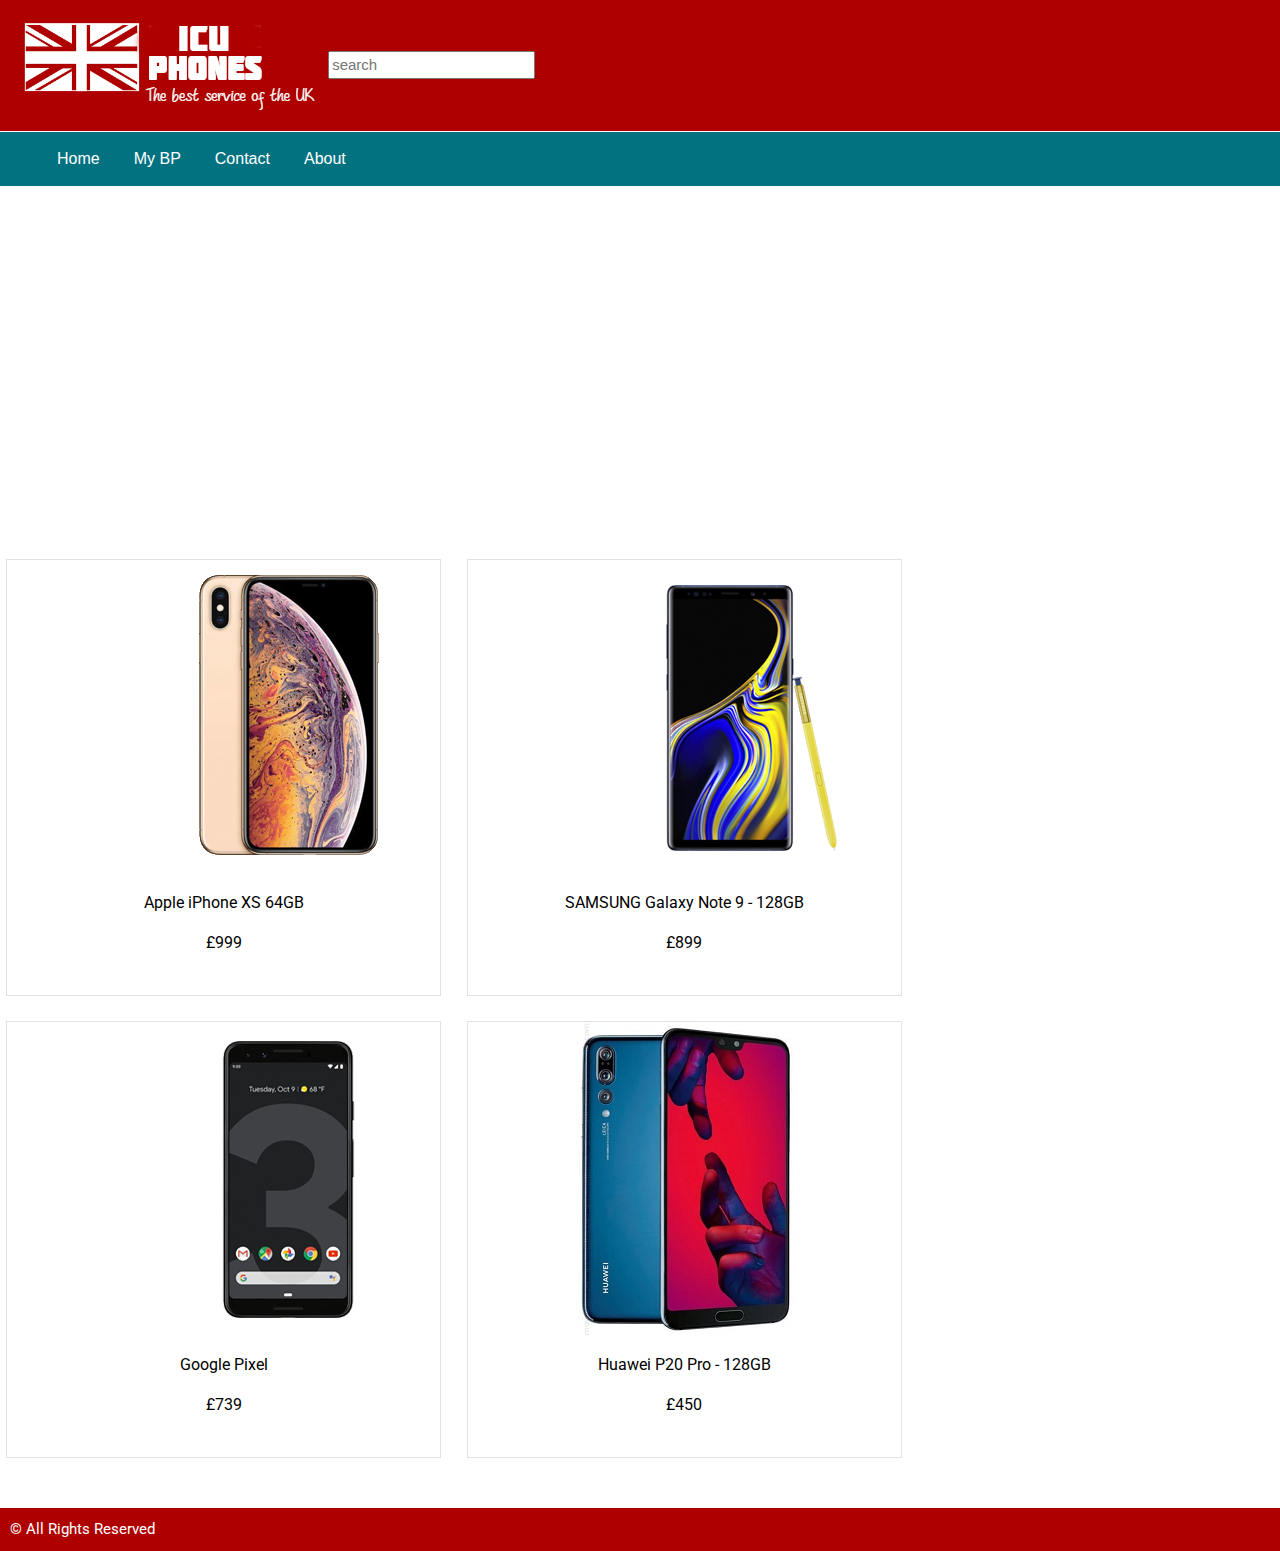
<file: Britain phones (NEW)/index.html>
<!DOCTYPE html>
<html>
    <head>
        <meta charset="utf-8">
        <title>
            Britain Phones
        </title>
    <script src="britain.js"></script>    
    <link rel="stylesheet" href="css/style.css">
    <link href="https://fonts.googleapis.com/css?family=Roboto" rel="stylesheet">
    <link rel="stylesheet" href="https://www.w3schools.com/w3css/4/w3.css">
    <meta charset='UTF-8'/>
    </head>

    <body>
        <header>
            <a href="index.html">
            <img id="logo2" src="img/Logo.png" alt=""></a>
            <div class="search-box">
                <input class="search-text" type="text" name="Search" placeholder="search"> 
                <a class="search btn" href="#"></a>
            </div>
        </header>

      <div id="navbar">
          <ul>
              <li><a href="index.html">Home</a></li>
              <li><a href="My-BP.html">My BP</a></li>
              <li><a href="Contact.html">Contact</a></li>
              <li><a href="about.html">About</a></li>
          </ul>             
    </div>
    
        <div class="css-carousal">
            <img src="img/iPhone Carousal.png" class="css-img"/>
            <img src="img/Pixel test.jpg" class="css-img"/>
            <img src="img/Huawei.jpg" class="css-img"/>
        </div>

        <div class="css-carousil">
            <img src="img/best service.jpg" class="css-img"/>
            <img src="img/best price.jpg" class="css-img"/>
        </div>

        <div class="css-carousol">
            <img src="img/new company.jpg" class="css-img"/>
            <img src="img/satisfied customers.jpg" class="css-img"/>
        </div>

        
        <div class="css-carousel">
            <img src="img/Let's make a contract.jpg" class="css-img"/>
            <img src="img/Would you like to upgrade.jpg" class="css-img"/>
        </div>
        <br/>
        <div id="grid">
                <div class="phones">
                    <a href="Iphone-XS.html">
                        <img id="telephone" src="img/Iphone-Xs-2.png" alt="">
                        <p>
                            Apple iPhone XS 64GB
                        </p> 
                        <p>
                            £999
                        </p>   
                    </a>
                </div>
                <div class="phones">
                        <a href="Samsung.html">
                        <img id="telephone" src="img/galaxy-note-9-1.png" alt="">
                          <p>SAMSUNG Galaxy Note 9 - 128GB</p> 
                          <p>£899</p>   
                        </a>
                </div>
                <div class="phones">
                        <a href="Pixel.html">
                        <img id="telephone" src="img/google-pixel-phone.png" alt="">
                            <p>Google Pixel</p> 
                            <div id="price">
                            <p>£739</p>  
                            </div> 
                        </a>
                </div>
                <div class="phones">
                        <a href="huawei.html">
                        <img id="telephone" src="img/sell 1.jpg" alt="">
                            <p>Huawei P20 Pro - 128GB</p> 
                            <p>£450</p>   
                        </a>
                </div>         
            </div>
        
    
        <footer>
                © All Rights Reserved 
        </footer>
    </div>             
  </body>
</html>
</file>
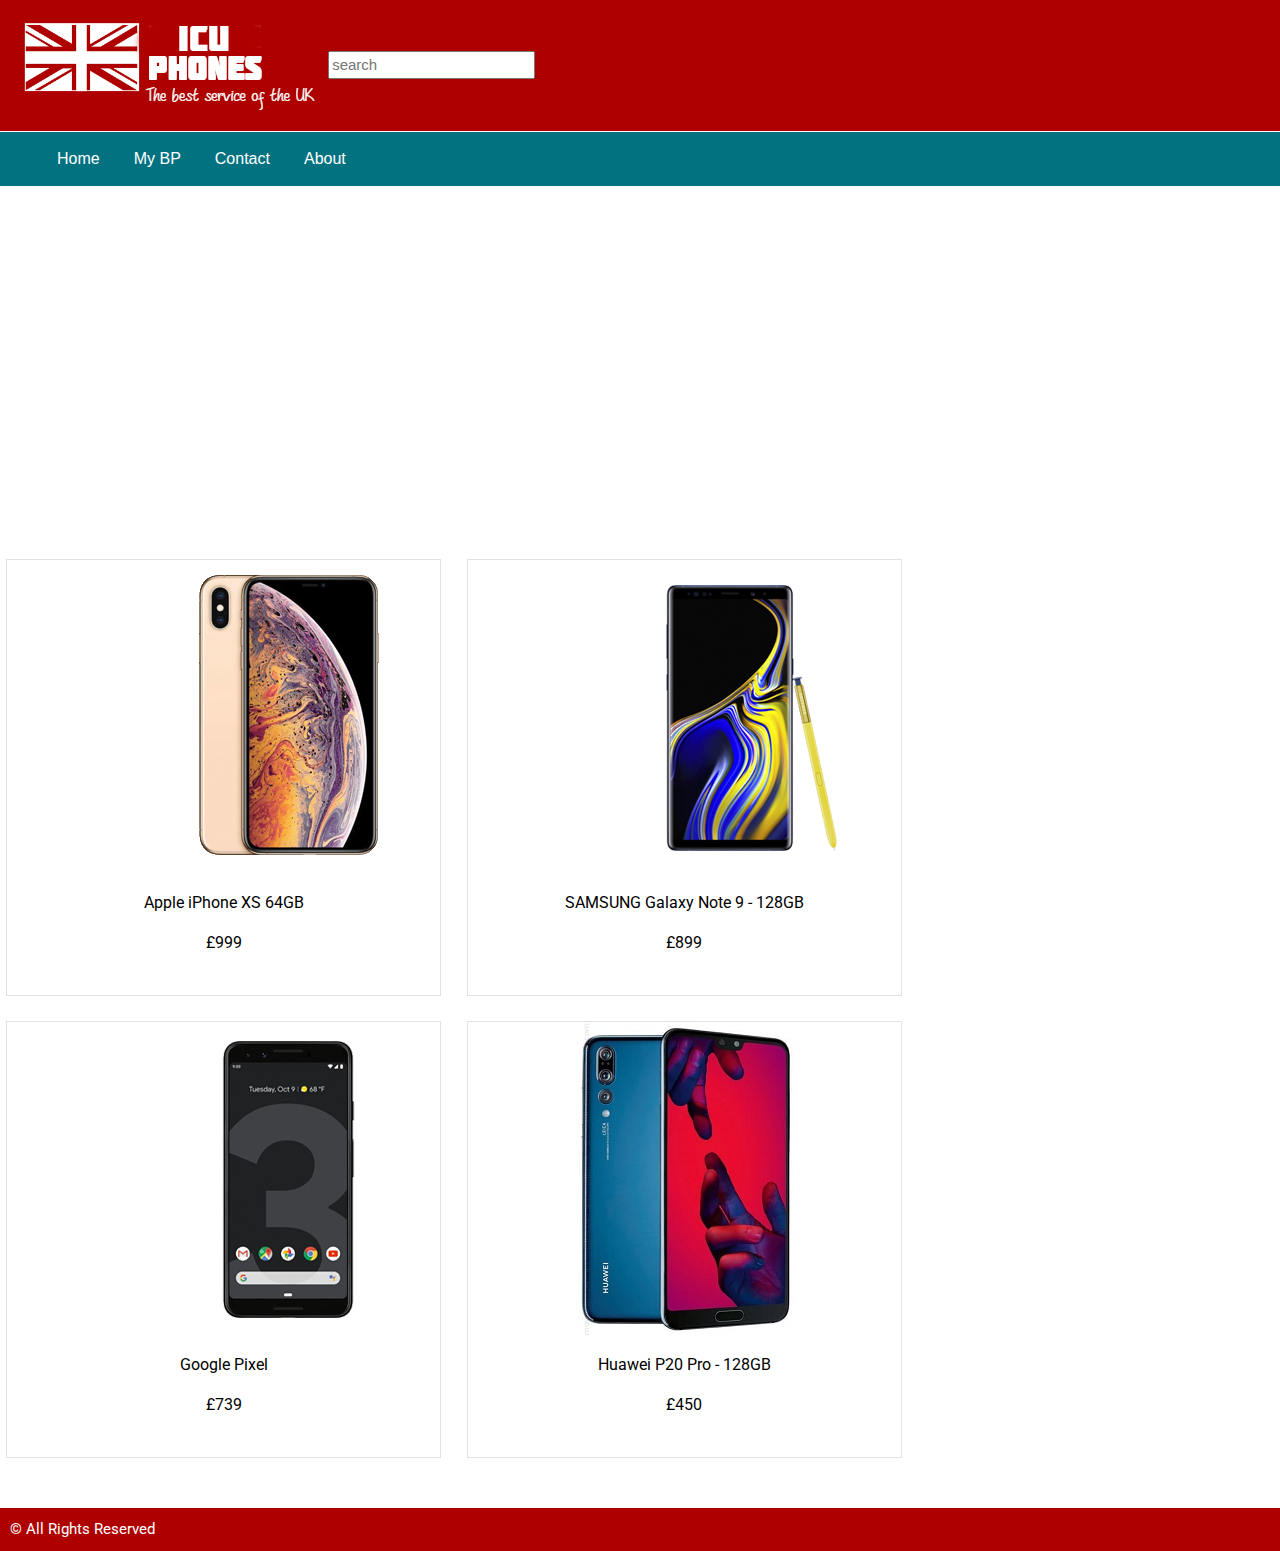
<file: Britain phones (NEW)/Britain-phones/index.html>
<!DOCTYPE html>
<html>
    <head>
        <meta charset="utf-8">
        <title>
            Britain Phones
        </title>
    <script src="britain.js"></script>    
    <link rel="stylesheet" href="css/style.css">
    <link href="https://fonts.googleapis.com/css?family=Roboto" rel="stylesheet">
    <link rel="stylesheet" href="https://www.w3schools.com/w3css/4/w3.css">
    <meta charset='UTF-8'/>
    </head>

    <body>
        <header>
            <a href="index.html">
            <img id="logo2" src="img/Background 2.png" alt=""></a>
            <div class="search-box">
                <input class="search-text" type="text" name="Search" placeholder="search"> 
                <a class="search btn" href="#"></a>
            </div>
        </header>

      <div id="navbar">
          <ul>
              <li><a href="index.html">Home</a></li>
              <li><a href="news.asp">My BP</a></li>
              <li><a href="contact.asp">Contact</a></li>
              <li><a href="about.asp">About</a></li>
          </ul>             
    </div>
    
        <div class="css-carousal">
            <img src="img/Desktop Screenshot 2019.02.01 - 00.56.53.78.png" class="css-img"/>
            <img src="img/Pixel test.jpg" class="css-img"/>
            <img src="img/Huawei.jpg" class="css-img"/>
        </div>

        <div class="css-carousil">
            <img src="img/best service.jpg" class="css-img"/>
            <img src="img/best price.jpg" class="css-img"/>
        </div>

        <div class="css-carousol">
            <img src="img/new company.jpg" class="css-img"/>
            <img src="img/satisfied customers.jpg" class="css-img"/>
        </div>

        
        <div class="css-carousel">
            <img src="img/Let's make a contract.jpg" class="css-img"/>
            <img src="img/Would you like to upgrade.jpg" class="css-img"/>
        </div>
        <br/>
        <div id="grid">
                <div class="phones">
                    <a href="Iphone-XS.html">
                        <img src="img/Iphone-Xs-2.png" alt="">
                        <p>
                            Apple iPhone XS 64GB
                        </p> 
                        <p>
                            £999
                        </p>   
                    </a>
                </div>
                <div class="phones">
                        <a href="default.asp">
                        <img id="telephone" src="img/galaxy-note-9-1.png" alt="">
                          <p>SAMSUNG Galaxy Note 9 - 128GB</p> 
                          <p>£899</p>   
                        </a>
                </div>
                <div class="phones">
                        <a href="default.asp">
                        <img src="img/google-pixel-phone.png" alt="">
                            <p>Google Pixel</p> 
                            <div id="price">
                            <p>£739</p>  
                            </div> 
                        </a>
                </div>
                <div class="phones">
                        <a href="default.asp">
                        <img src="img/sell 1.jpg" alt="">
                            <p>Huawei P20 Pro - 128GB</p> 
                            <p>£450</p>   
                        </a>
                </div>         
            </div>
        
    
        <footer>
                © All Rights Reserved 
        </footer>
    </div>             
  </body>
</html>
</file>
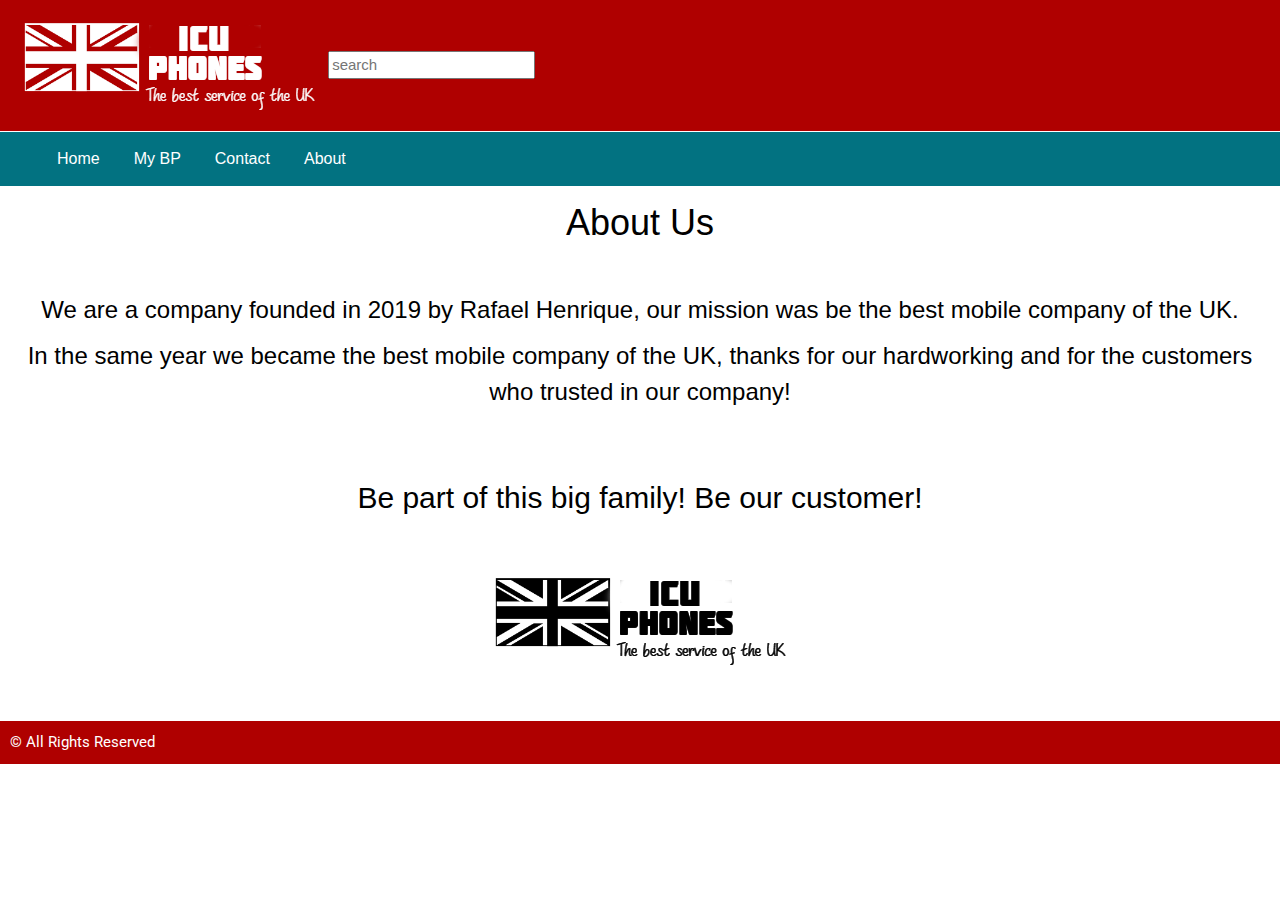
<file: Britain phones (NEW)/about.html>
<!DOCTYPE html>
<html>
    <head>
        <meta charset="utf-8">
        <title>
            Britain Phones
        </title>
    <!--<script src="britain.js"></script>   --> 
    <link rel="stylesheet" href="css/style.css">
    <link href="https://fonts.googleapis.com/css?family=Roboto" rel="stylesheet">
    <link rel="stylesheet" href="https://www.w3schools.com/w3css/4/w3.css">
    <meta charset='UTF-8'/>
    </head>
<body>
        <header>
                <a href="index.html">
                        <img id="logo2" src="img/Logo.png" alt=""></a>
                <div class="search-box">
                    <input class="search-text" type="text" name="Search" placeholder="search"> 
                    <a class="search btn" href="#"></a>
                </div>
            </header>

      <div id="navbar">
          <ul>
              <li><a href="index.html">Home</a></li>
              <li><a href="My-BP.html">My BP</a></li>
              <li><a href="Contact.html">Contact</a></li>
              <li><a href="about.html">About</a></li>          
          </ul>             
    </div>
    <div class="about"  style='margin-top: '>
        <div class="paragraphs">
        <h1>
            About Us
        </h1>
        </div>
        <br/>
        <div>
        <h3>
            We are a company founded in 2019 by Rafael Henrique, our mission was be the best mobile company of the UK. 
        </h3>
        </div>
        <div>
        <h3>
            In the same year we became the best mobile company of the UK, thanks for our hardworking and for the customers who trusted in our company!
        </h3>
        </div>
        <div>
            <br/>
            <br/>
        <h2>
            Be part of this big family! Be our customer!
        </h2>
    </div>
    </div>
    <div class="icu-img">
        <img src="img/about.png">
    </div>

        <footer>
                © All Rights Reserved 
        </footer>  
        <script src="britain.js"></script>          
  </body>
</html>
</file>
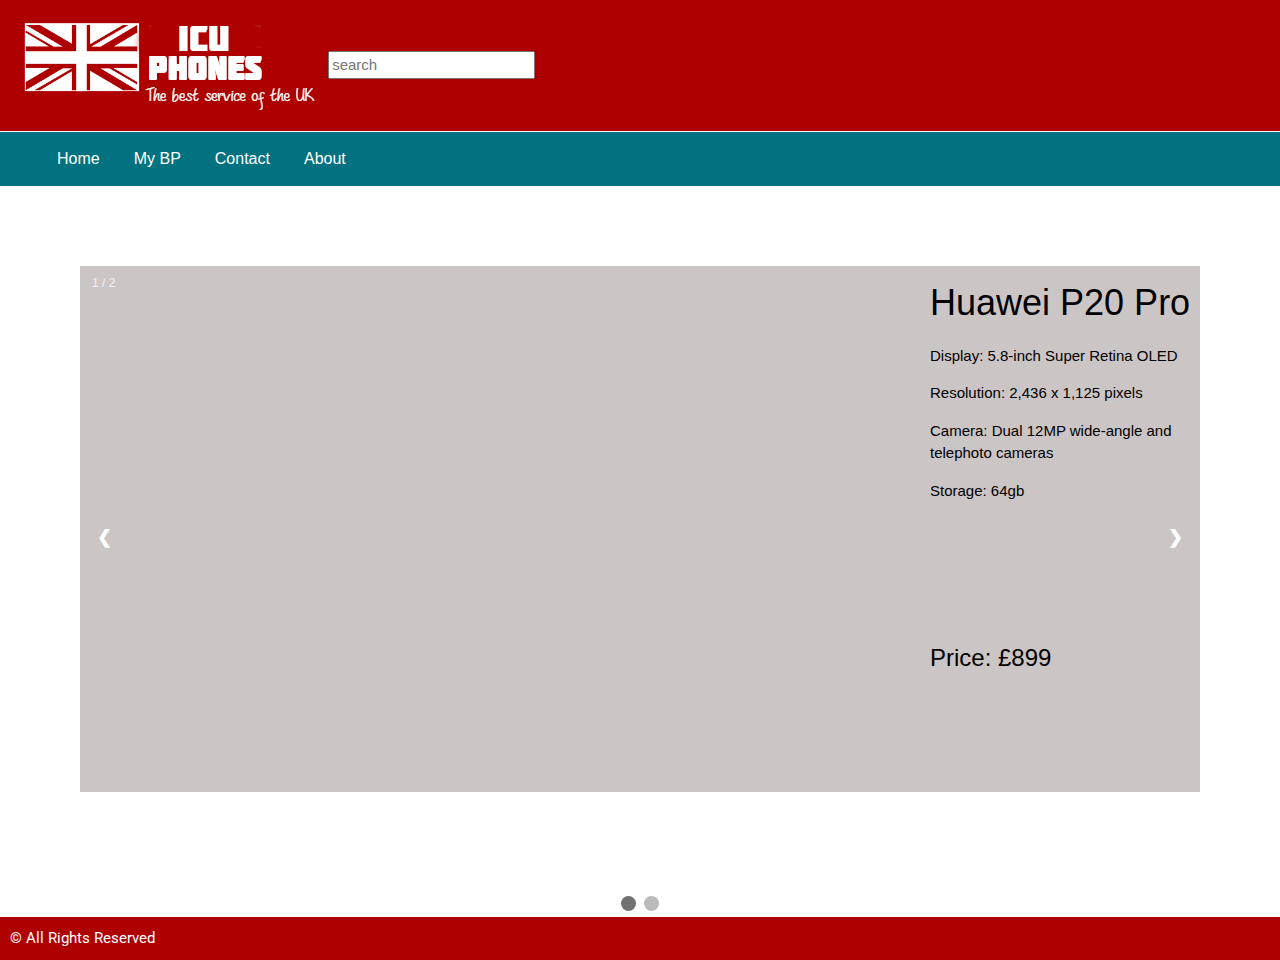
<file: Britain phones (NEW)/huawei.html>
<!DOCTYPE html>
<html>
    <head>
        <meta charset="utf-8">
        <title>
            Britain Phones
        </title>
    <!--<script src="britain.js"></script>   --> 
    <link rel="stylesheet" href="css/style.css">
    <link href="https://fonts.googleapis.com/css?family=Roboto" rel="stylesheet">
    <link rel="stylesheet" href="https://www.w3schools.com/w3css/4/w3.css">
    <meta charset='UTF-8'/>
    </head>
<body>
        <header>
                <a href="index.html">
                        <img id="logo2" src="img/Logo.png" alt=""></a>
                <div class="search-box">
                    <input class="search-text" type="text" name="Search" placeholder="search"> 
                    <a class="search btn" href="#"></a>
                </div>
            </header>

      <div id="navbar">
          <ul>
              <li><a href="index.html">Home</a></li>
              <li><a href="My-BP.html">My BP</a></li>
              <li><a href="Contact.html">Contact</a></li>
              <li><a href="about.html">About</a></li>
          </ul>             
    </div>

    <div class="slideshow-container">

            <div class="mySlides fade">
                <div class="numbertext">1 / 2</div>
                <div class="video">
                    <iframe width="750" height="420" src="https://www.youtube.com/embed/RNLEdyLEoKk?start=20" frameborder="0" allow="accelerometer; autoplay; encrypted-media; gyroscope; picture-in-picture" allowfullscreen></iframe>
                </div>
               <div class="text-box">
                   <h1>Huawei P20 Pro</h1>
                       <p>Display: 5.8-inch Super Retina OLED</p>
                       <p>Resolution: 2,436 x 1,125 pixels</p>
                       <p>Camera: Dual 12MP wide-angle and telephoto cameras</p>
                       <p>Storage: 64gb</p> 
                       <br/>       
                       <br/> 
                       <br/> 
                       <br/>
                       <br/>
                       <h3>Price: £899</h3>  
                </div>
            </div>
            
            <div class="mySlides fade">
                    <div class="numbertext">2 / 2</div>
                        <img id="traseiro" src="img/Presentation-Galaxy.png">
                    <div class="text-box">
                        <h1>Huawei P20 Pro</h1>
                            <p>Display: 5.8-inch Super Retina OLED</p>
                            <p>Resolution: 2,436 x 1,125 pixels</p>
                            <p>Camera: Dual 12MP wide-angle and telephoto cameras</p>
                            <p>Storage: 64gb</p> 
                            <br/>       
                            <br/> 
                            <br/> 
                            <br/>
                            <br/>
                            <h3>Price: £999</h3>  
                     </div>
                    </div>
            
            <a class="prev" onclick="plusSlides(-1)">&#10094;</a>
            <a class="next" onclick="plusSlides(1)">&#10095;</a>
            
            </div>
            <br>
            
            <div style="text-align:center">
              <span class="dot" onclick="currentSlide(1)"></span> 
              <span class="dot" onclick="currentSlide(2)"></span>
            </div>
        <footer>
                © All Rights Reserved 
        </footer>  
        <script src="britain.js"></script>          
  </body>
</html>
</file>
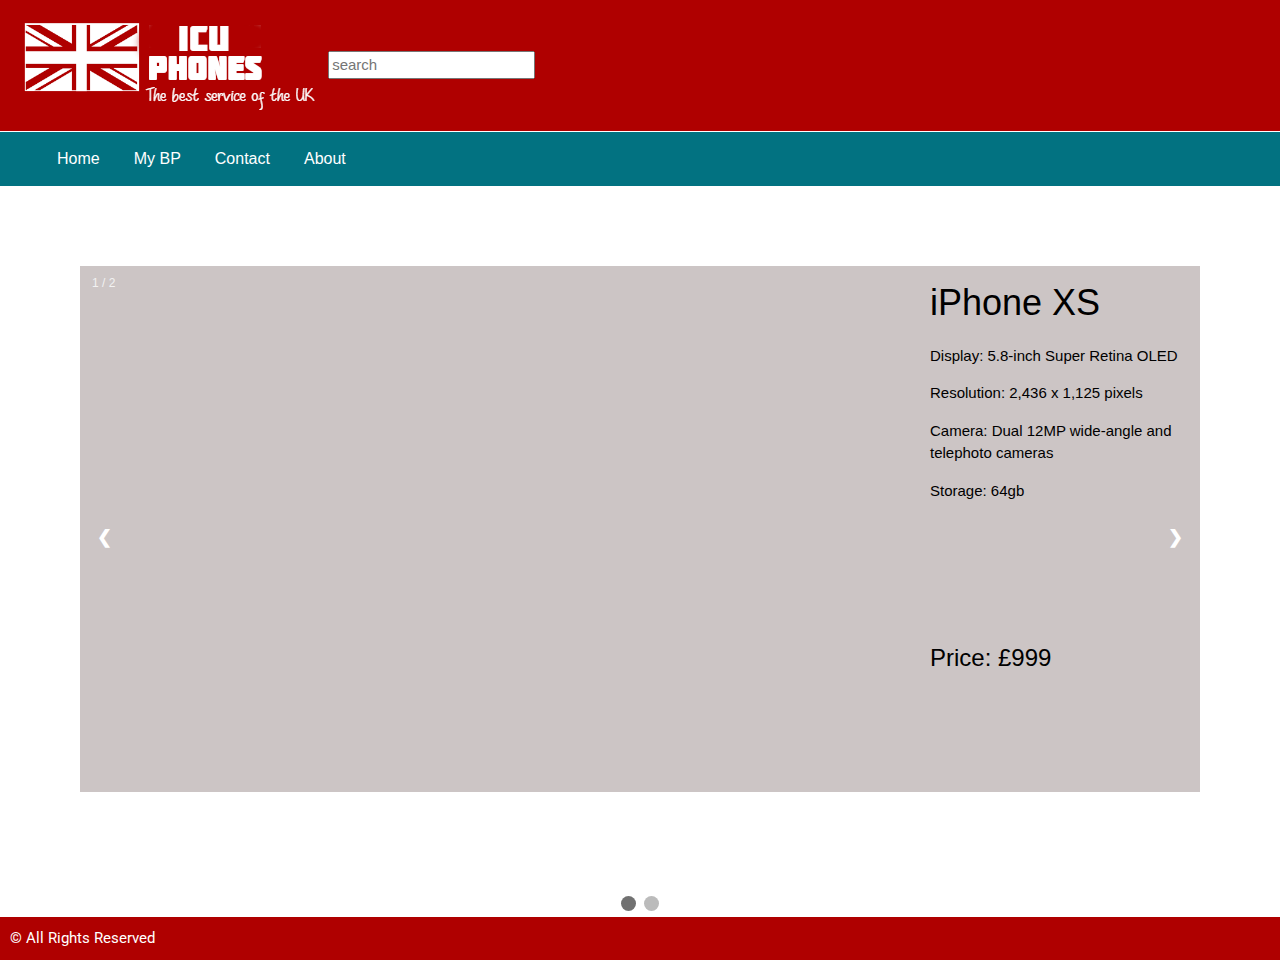
<file: Britain phones (NEW)/Iphone-XS.html>
<!DOCTYPE html>
<html>
    <head>
        <meta charset="utf-8">
        <title>
            Britain Phones
        </title>
    <!--<script src="britain.js"></script>   --> 
    <link rel="stylesheet" href="css/style.css">
    <link href="https://fonts.googleapis.com/css?family=Roboto" rel="stylesheet">
    <link rel="stylesheet" href="https://www.w3schools.com/w3css/4/w3.css">
    <meta charset='UTF-8'/>
    </head>
<body>
        <header>
                <a href="index.html">
                        <img id="logo2" src="img/Logo.png" alt=""></a>
                <div class="search-box">
                    <input class="search-text" type="text" name="Search" placeholder="search"> 
                    <a class="search btn" href="#"></a>
                </div>
            </header>

      <div id="navbar">
          <ul>
              <li><a href="index.html">Home</a></li>
              <li><a href="My-BP.html">My BP</a></li>
              <li><a href="Contact.html">Contact</a></li>
              <li><a href="about.html">About</a></li>
          </ul>             
    </div>

    <div class="slideshow-container">

            <div class="mySlides fade">
                <div class="numbertext">1 / 2</div>
                <div class="video">
                    <iframe width="750" height="420" src="https://www.youtube.com/embed/9m_K2Yg7wGQ" frameborder="0" allow="accelerometer; autoplay; encrypted-media; gyroscope; picture-in-picture" allowfullscreen></iframe>
                </div>
               <div class="text-box">
                   <h1>iPhone XS</h1>
                       <p>Display: 5.8-inch Super Retina OLED</p>
                       <p>Resolution: 2,436 x 1,125 pixels</p>
                       <p>Camera: Dual 12MP wide-angle and telephoto cameras</p>
                       <p>Storage: 64gb</p> 
                       <br/>       
                       <br/> 
                       <br/> 
                       <br/>
                       <br/>
                       <h3>Price: £999</h3>  
                </div>
            </div>
            
            <div class="mySlides fade">
                    <div class="numbertext">2 / 2</div>
                        <img id="traseiro" src="img/Presentation2-iphone-xs.png">
                    <div class="text-box">
                        <h1>iPhone XS</h1>
                            <p>Display: 5.8-inch Super Retina OLED</p>
                            <p>Resolution: 2,436 x 1,125 pixels</p>
                            <p>Camera: Dual 12MP wide-angle and telephoto cameras</p>
                            <p>Storage: 64gb</p> 
                            <br/>       
                            <br/> 
                            <br/> 
                            <br/>
                            <br/>
                            <h3>Price: £999</h3>  
                     </div>
                    </div>
            
            <a class="prev" onclick="plusSlides(-1)">&#10094;</a>
            <a class="next" onclick="plusSlides(1)">&#10095;</a>
            
            </div>
            <br>
            
            <div style="text-align:center">
              <span class="dot" onclick="currentSlide(1)"></span> 
              <span class="dot" onclick="currentSlide(2)"></span> 
            </div>
        <footer>
                © All Rights Reserved 
        </footer>  
        <script src="britain.js"></script>          
  </body>
</html>
</file>
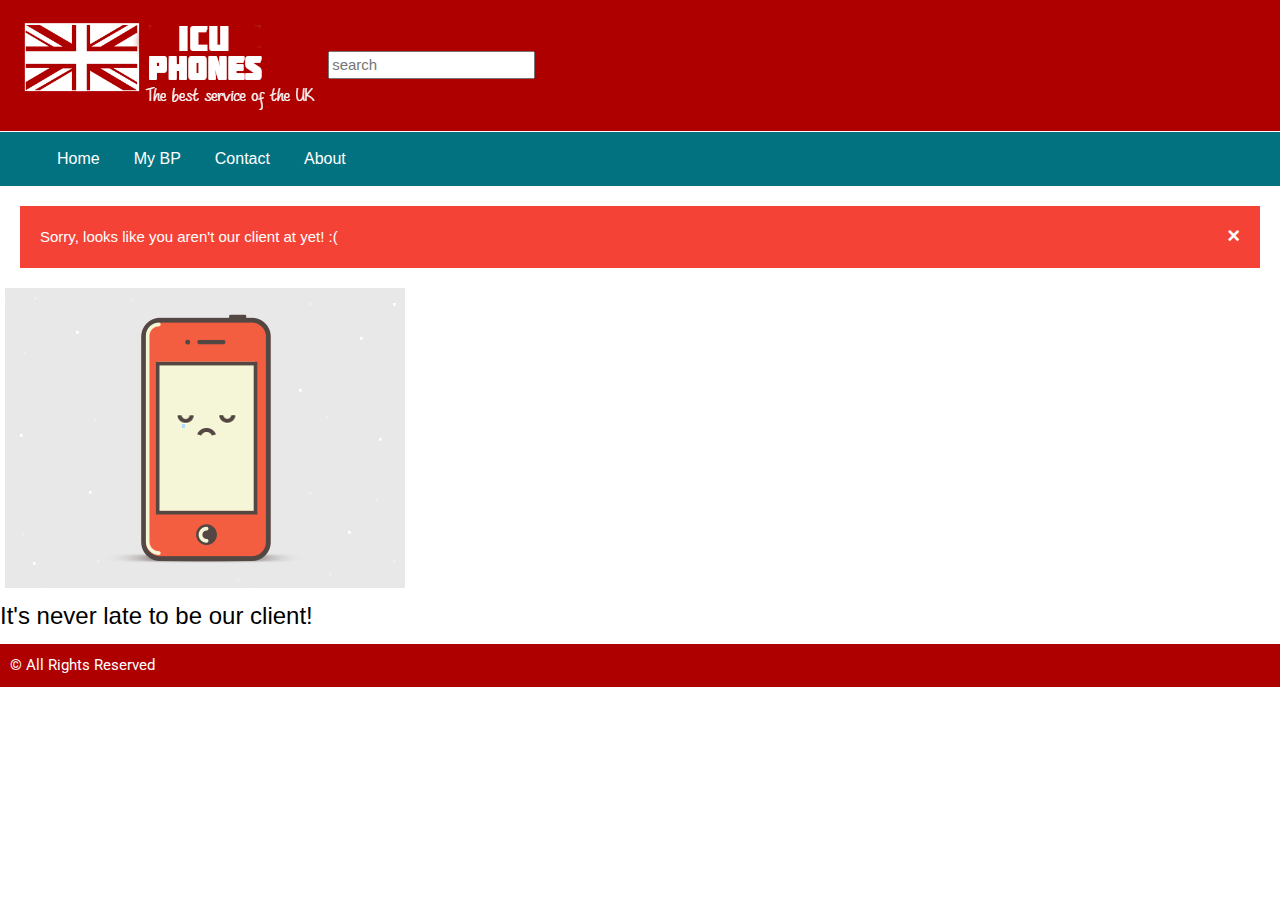
<file: Britain phones (NEW)/My-BP.html>
<!DOCTYPE html>
<html>
    <head>
        <meta charset="utf-8">
        <title>
            Britain Phones
        </title>
    <!--<script src="britain.js"></script>   --> 
    <link rel="stylesheet" href="css/style.css">
    <link href="https://fonts.googleapis.com/css?family=Roboto" rel="stylesheet">
    <link rel="stylesheet" href="https://www.w3schools.com/w3css/4/w3.css">
    <meta charset='UTF-8'/>
    </head>
<body>
        <header>
                <a href="index.html">
                        <img id="logo2" src="img/Logo.png" alt=""></a>
                <div class="search-box">
                    <input class="search-text" type="text" name="Search" placeholder="search"> 
                    <a class="search btn" href="#"></a>
                </div>
            </header>

      <div id="navbar">
        <ul>
            <li><a href="index.html">Home</a></li>
            <li><a href="My-BP.html">My BP</a></li>
            <li><a href="Contact.html">Contact</a></li>
            <li><a href="about.html">About</a></li>          
        </ul>     
    </div>
    <div class="alert">
        <span class="messagebtn" onclick=this.parentElement.style.display='none';>&times;</span>
        Sorry, looks like you aren't our client at yet! :(
    </div>

    <div class="gif">
        <img src="img/Sad.gif" alt="">
    </div>
    <div class="be-client">
        <h3>It's never late to be our client!</h3>
    </div>
 
     
        <footer>
                © All Rights Reserved 
        </footer>  
        <script src="britain.js"></script>          
  </body>
</html>
</file>
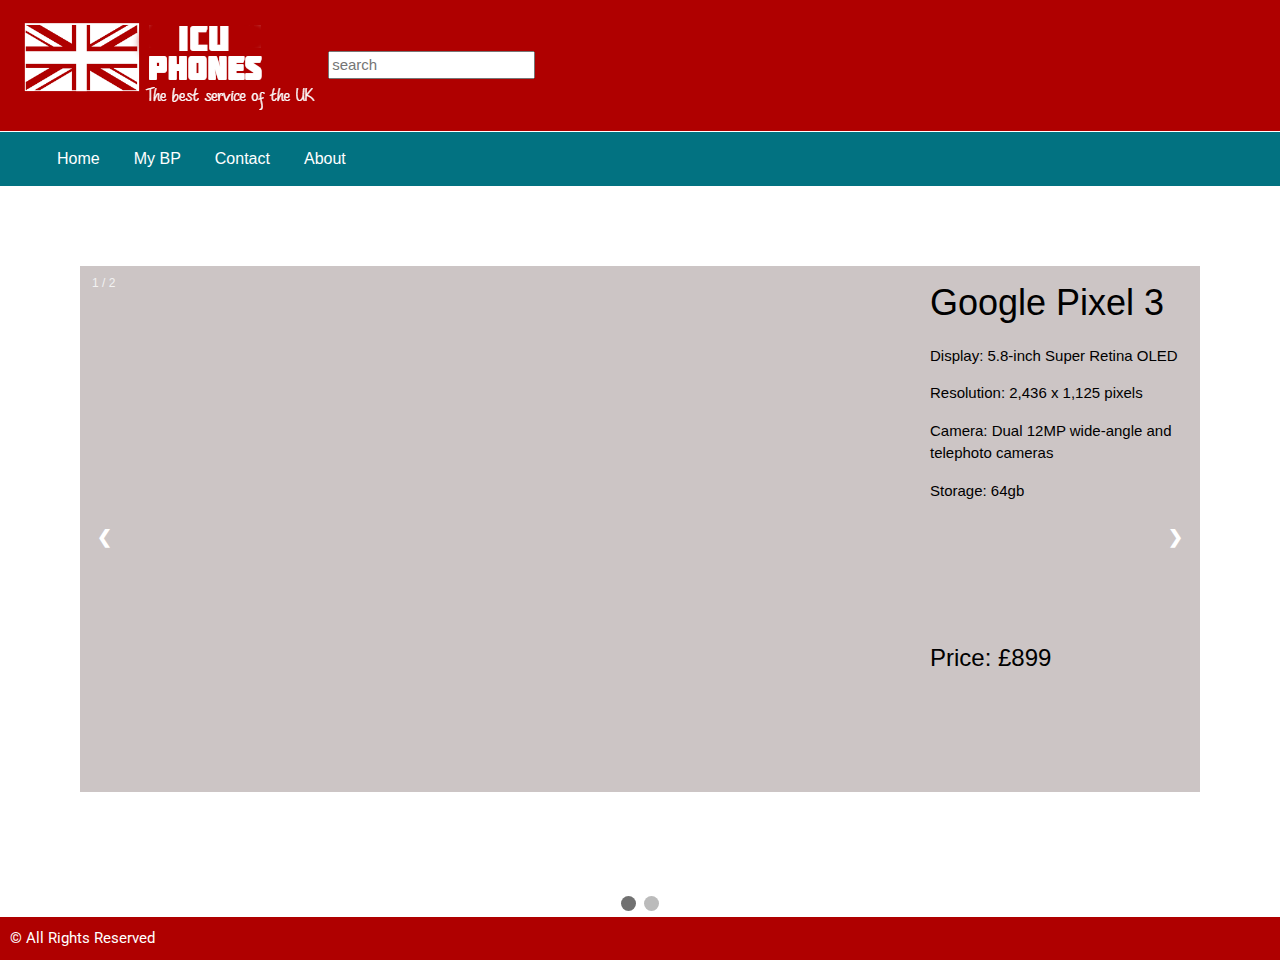
<file: Britain phones (NEW)/Pixel.html>
<!DOCTYPE html>
<html>
    <head>
        <meta charset="utf-8">
        <title>
            Britain Phones
        </title>
    <!--<script src="britain.js"></script>   --> 
    <link rel="stylesheet" href="css/style.css">
    <link href="https://fonts.googleapis.com/css?family=Roboto" rel="stylesheet">
    <link rel="stylesheet" href="https://www.w3schools.com/w3css/4/w3.css">
    <meta charset='UTF-8'/>
    </head>
<body>
        <header>
                <a href="index.html">
                        <img id="logo2" src="img/Logo.png" alt=""></a>
                <div class="search-box">
                    <input class="search-text" type="text" name="Search" placeholder="search"> 
                    <a class="search btn" href="#"></a>
                </div>
            </header>

      <div id="navbar">
          <ul>
              <li><a href="index.html">Home</a></li>
              <li><a href="My-BP.html">My BP</a></li>
              <li><a href="Contact.html">Contact</a></li>
              <li><a href="about.html">About</a></li>
          </ul>             
    </div>

    <div class="slideshow-container">

            <div class="mySlides fade">
                <div class="numbertext">1 / 2</div>
                <div class="video">
                    <iframe width="750" height="420" src="https://www.youtube.com/embed/vKSA_idPZkc" frameborder="0" allow="accelerometer; autoplay; encrypted-media; gyroscope; picture-in-picture" allowfullscreen></iframe>
                </div>
               <div class="text-box">
                   <h1>Google Pixel 3</h1>
                       <p>Display: 5.8-inch Super Retina OLED</p>
                       <p>Resolution: 2,436 x 1,125 pixels</p>
                       <p>Camera: Dual 12MP wide-angle and telephoto cameras</p>
                       <p>Storage: 64gb</p> 
                       <br/>       
                       <br/> 
                       <br/> 
                       <br/>
                       <br/>
                       <h3>Price: £899</h3>  
                </div>
            </div>
            
            <div class="mySlides fade">
                    <div class="numbertext">2 / 2</div>
                        <img id="traseiro" src="img/Presentation-pixel.png">
                    <div class="text-box">
                        <h1>Google Pixel 3</h1>
                            <p>Display: 5.8-inch Super Retina OLED</p>
                            <p>Resolution: 2,436 x 1,125 pixels</p>
                            <p>Camera: Dual 12MP wide-angle and telephoto cameras</p>
                            <p>Storage: 64gb</p> 
                            <br/>       
                            <br/> 
                            <br/> 
                            <br/>
                            <br/>
                            <h3>Price: £999</h3>  
                     </div>
                    </div>
            
            <a class="prev" onclick="plusSlides(-1)">&#10094;</a>
            <a class="next" onclick="plusSlides(1)">&#10095;</a>
            
            </div>
            <br>
            
            <div style="text-align:center">
              <span class="dot" onclick="currentSlide(1)"></span> 
              <span class="dot" onclick="currentSlide(2)"></span>
            </div>
        <footer>
                © All Rights Reserved 
        </footer>  
        <script src="britain.js"></script>          
  </body>
</html>
</file>
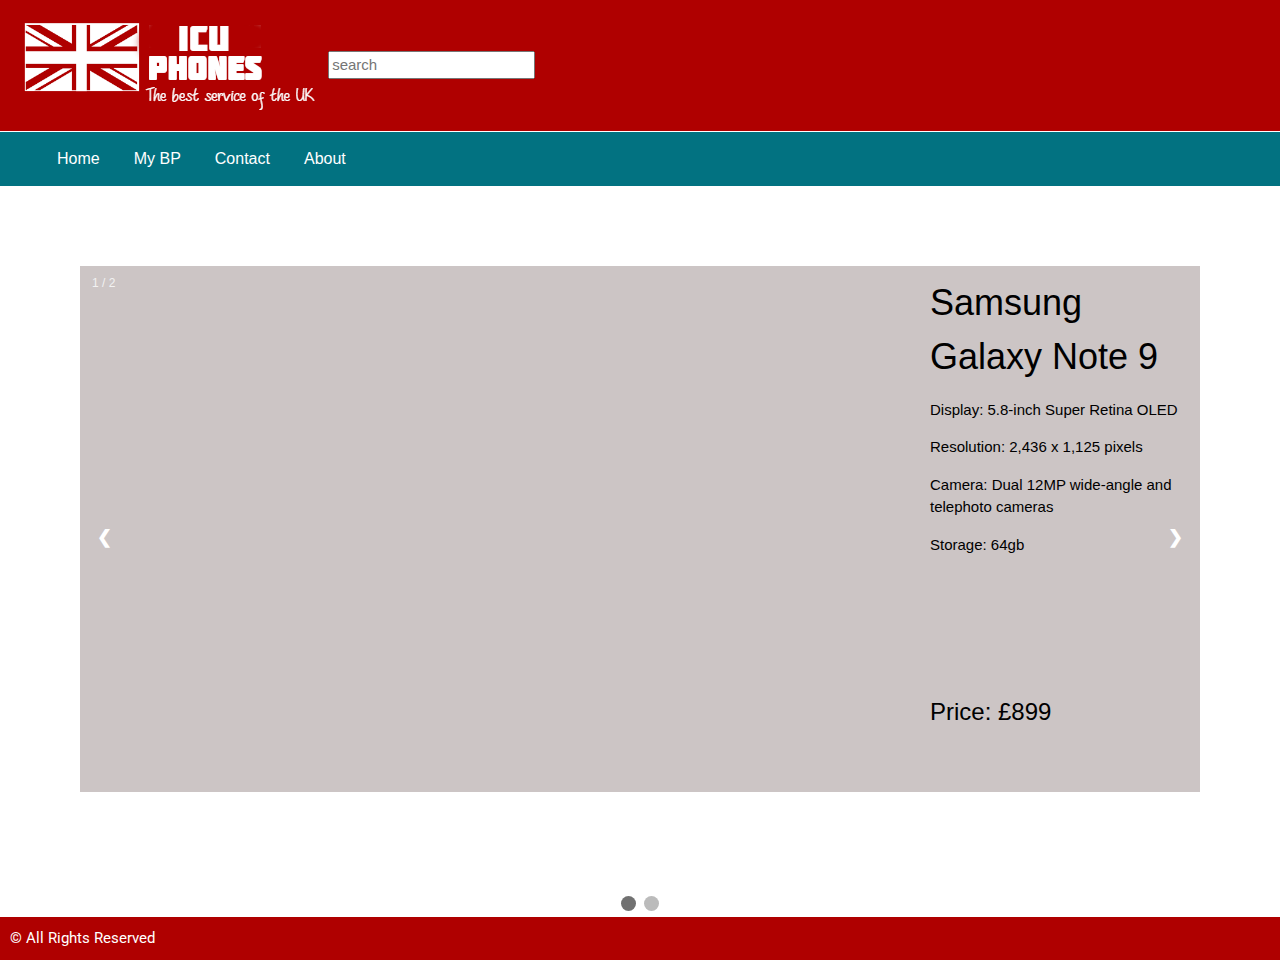
<file: Britain phones (NEW)/Samsung.html>
<!DOCTYPE html>
<html>
    <head>
        <meta charset="utf-8">
        <title>
            Britain Phones
        </title>
    <!--<script src="britain.js"></script>   --> 
    <link rel="stylesheet" href="css/style.css">
    <link href="https://fonts.googleapis.com/css?family=Roboto" rel="stylesheet">
    <link rel="stylesheet" href="https://www.w3schools.com/w3css/4/w3.css">
    <meta charset='UTF-8'/>
    </head>
<body>
        <header>
                <a href="index.html">
                        <img id="logo2" src="img/Logo.png" alt=""></a>
                <div class="search-box">
                    <input class="search-text" type="text" name="Search" placeholder="search"> 
                    <a class="search btn" href="#"></a>
                </div>
            </header>

      <div id="navbar">
          <ul>
              <li><a href="index.html">Home</a></li>
              <li><a href="My-BP.html">My BP</a></li>
              <li><a href="Contact.html">Contact</a></li>
              <li><a href="about.html">About</a></li>
          </ul>             
    </div>

    <div class="slideshow-container">

            <div class="mySlides fade">
                <div class="numbertext">1 / 2</div>
                <div class="video">
                    <iframe width="750" height="420" src="https://www.youtube.com/embed/rjaL94yEJME" frameborder="0" allow="accelerometer; autoplay; encrypted-media; gyroscope; picture-in-picture" allowfullscreen></iframe>
                </div>
               <div class="text-box">
                   <h1>Samsung Galaxy Note 9</h1>
                       <p>Display: 5.8-inch Super Retina OLED</p>
                       <p>Resolution: 2,436 x 1,125 pixels</p>
                       <p>Camera: Dual 12MP wide-angle and telephoto cameras</p>
                       <p>Storage: 64gb</p> 
                       <br/>       
                       <br/> 
                       <br/> 
                       <br/>
                       <br/>
                       <h3>Price: £899</h3>  
                </div>
            </div>
            
            <div class="mySlides fade">
                    <div class="numbertext">2 / 2</div>
                        <img id="traseiro" src="img/Presentation-Galaxy.png">
                    <div class="text-box">
                        <h1>Samsung Galaxy Note 9</h1>
                            <p>Display: 5.8-inch Super Retina OLED</p>
                            <p>Resolution: 2,436 x 1,125 pixels</p>
                            <p>Camera: Dual 12MP wide-angle and telephoto cameras</p>
                            <p>Storage: 64gb</p> 
                            <br/>       
                            <br/> 
                            <br/> 
                            <br/>
                            <br/>
                            <h3>Price: £999</h3>  
                     </div>
                    </div>
            
            <a class="prev" onclick="plusSlides(-1)">&#10094;</a>
            <a class="next" onclick="plusSlides(1)">&#10095;</a>
            
            </div>
            <br>
            
            <div style="text-align:center">
              <span class="dot" onclick="currentSlide(1)"></span> 
              <span class="dot" onclick="currentSlide(2)"></span>
            </div>
        <footer>
                © All Rights Reserved 
        </footer>  
        <script src="britain.js"></script>          
  </body>
</html>
</file>
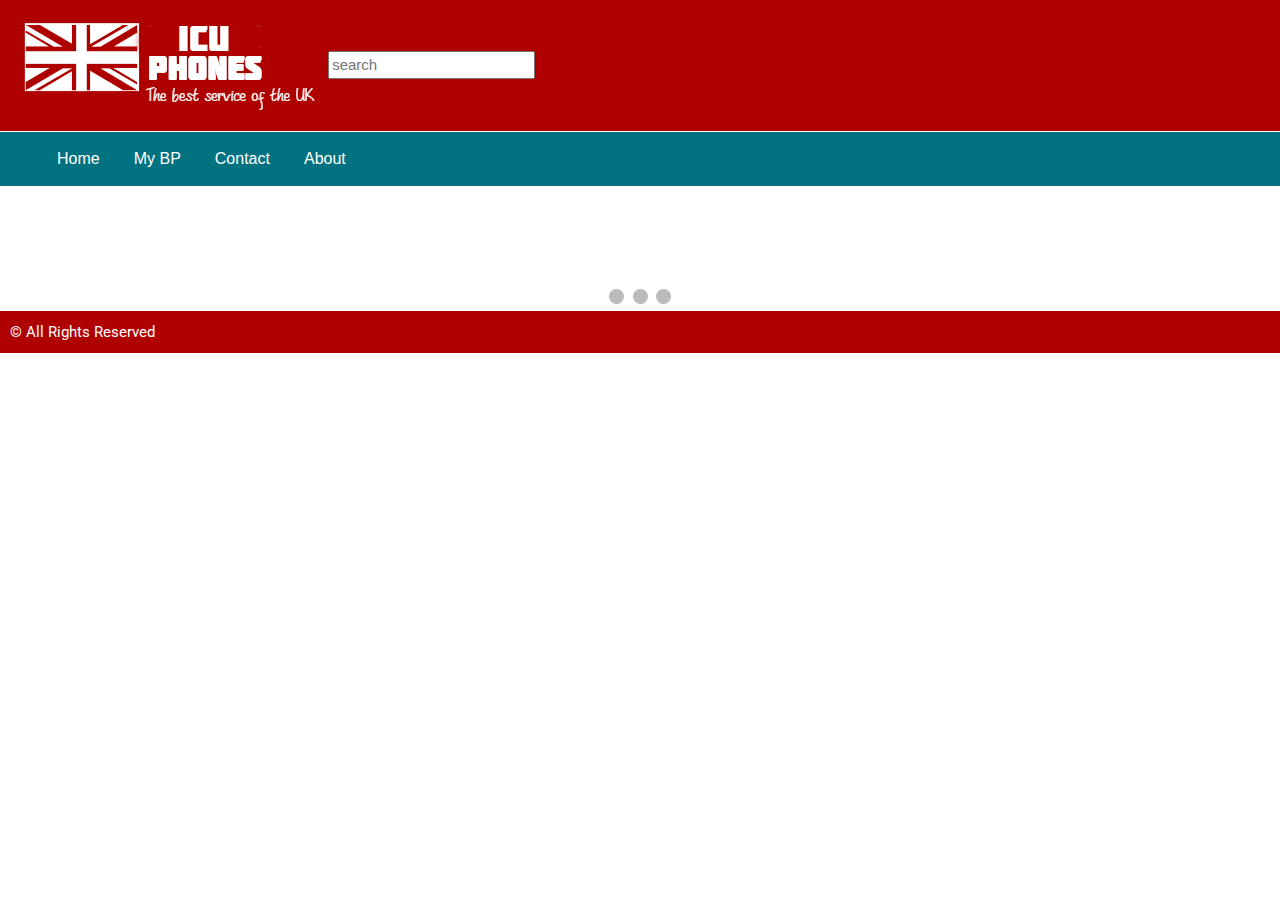
<file: Britain phones (NEW)/Britain-phones/Iphone-XS.html>
<!DOCTYPE html>
<html>
    <head>
        <meta charset="utf-8">
        <title>
            Britain Phones
        </title>
    <script src="britain.js"></script>    
    <link rel="stylesheet" href="css/style.css">
    <link href="https://fonts.googleapis.com/css?family=Roboto" rel="stylesheet">
    <link rel="stylesheet" href="https://www.w3schools.com/w3css/4/w3.css">
    <meta charset='UTF-8'/>
    </head>
<body>
        <header>
                <a href="index.html">
                        <img id="logo2" src="img/Background 2.png" alt=""></a>
                <div class="search-box">
                    <input class="search-text" type="text" name="Search" placeholder="search"> 
                    <a class="search btn" href="#"></a>
                </div>
            </header>

      <div id="navbar">
        <ul>
            <li><a href="index.html">Home</a></li>
            <li><a href="My-BP.html">My BP</a></li>
            <li><a href="Contact.html">Contact</a></li>
            <li><a href="about.html">About</a></li>          
        </ul>           
    </div>

    <div class="slideshow-container">

            <div class="mySlides fade">
                <div class="numbertext">1 / 3</div>
                    <img src="img/Iphone-Xs-2.png">
                <div class="text">Caption One</div>
            </div>
            
            <div class="mySlides fade">
                    <div class="numbertext">2 / 3</div>
                        <img src="img/Iphone-Xs-2.png">
                    <div class="text">Caption Two</div>
                </div>
            
            <div class="mySlides fade">
              <div class="numbertext">3 / 3</div>
              <img src="img/Iphone-Xs-2.png">
              <div class="text">Caption Three</div>
            </div>
            
            <a class="prev" onclick="plusSlides(-1)">&#10094;</a>
            <a class="next" onclick="plusSlides(1)">&#10095;</a>
            
            </div>
            <br>
            
            <div style="text-align:center">
              <span class="dot" onclick="currentSlide(1)"></span> 
              <span class="dot" onclick="currentSlide(2)"></span> 
              <span class="dot" onclick="currentSlide(3)"></span> 
            </div>
        <footer>
                © All Rights Reserved 
        </footer>            
  </body>
</html>
</file>
<file: Britain phones (NEW)/css/style.css>
header{
    max-height: 131px;
    min-width: 100px;
    min-height: 20px;
    background-color: rgba(175,  0,  0,1);
    padding: 15px;
    background-origin: padding-box;
    display: flex;
    position: relative;
}
.logo {
    min-width: 100px;
    min-height: 50px;
}
.search-box{
    display: inline-flex;
    max-height: 30px;
    border-radius: 25px;
    margin-right: 30%;
    position: relative;
    padding: 0px;
}

.navbar{
    float: left;
    font-family: sans-serif;
    width: 100%;
    height: auto;
}
ul {
    list-style-type: none;
    margin: 0.5px 0px;
    overflow: hidden;
    background-color:rgba(  2,114,129,1);
  }
  
  li {
    float: left;
  }
  
  li a {
    display: block;
    color: white;
    text-align: center;
    padding: 14px 16px;
    text-decoration: none;
    font-family: sans-serif;
  }
  
  #grid { 
    display: grid;
    grid-template-rows: 1fr 1fr;
    grid-template-columns: repeat(auto-fill, minmax(420px, 1fr));
    grid-gap: 2vw;
    max-width: 70%;
    max-height: auto;
    position: relative;
    margin: 6px;
    margin-top: 350px;
    padding: 0px;
    margin-bottom: 50px;
    }
    #grid > div {
        font-size: auto;
        border: 1px solid;
        border-color: rgba(131, 131, 131, 0.233);
        padding: 0em;
        background:white;
        text-align: center;
      }
      a{ 
        text-decoration: none;  
        font-size: 16px;  
        margin: 1px;
        padding: 1px;
        color: rgb(0, 0, 129);
        font-family: 'Roboto', sans-serif;
        font-style: normal;
        
    }   

    .phones:hover {
        color: rgb(30, 30, 148);
    }
    
.price {
    font-family: 'Courier New', Courier, monospace;
}
 .d-block{
     margin: 10px 10px;
     padding: 10px 10px;
 }

 .css-carousal{
     overflow: hidden;
 }
 .css-carousal .css-img{
     margin: 5px;
     width: 60%;
     height: 300px;
     max-width: 100%;
     max-height: auto;
     position: absolute;
     opacity: 0;
     animation-name: css-animation-fade;
     animation-duration: 20s;
     animation-iteration-count: infinite;
 } 
 
 .css-carousal .css-img:nth-child(2){
     animation-delay: 5s;

 }
 .css-carousal .css-img:nth-child(3){
    animation-delay: 10s;
}
.css-carousal .css-img:nth-child(4){
    animation-delay: 15s;
}

.googleMap {
    width:100%;
    height:400px;
}

@keyframes  css-animation-fade{
     0%{opacity: 0;}
     25%{opacity: 1;}
     50%{opacity: 1}
     75%{opacity: 1;}
     100%{opacity: 0;}
     
 } 
 .css-carousil{
    overflow: hidden;
}
.css-carousil .css-img{
    margin-top: 20px;
    margin-right: 10px;
    width: 20%;
    height: 300px;
    right: 1%;
    max-width: 20%;
    max-height: auto;
    position: absolute;
    opacity: 0;
    animation-name: css-animation-fade;
    animation-duration: 10s;
    animation-iteration-count: infinite;
} 

.css-carousil .css-img:nth-child(2){
    animation-delay: 6s;

}
.css-carousil .css-img:nth-child(3){
   animation-delay: 10s;
}


@-webkit-keyframes  css-animation-fade{
    0%{opacity: 0;}
    25%{opacity: 1;}
    50%{opacity: 1}
    75%{opacity: 1;}
    100%{opacity: 0;}
    
} 
 .css-carousel{
    overflow: hidden;
}
.css-carousel .css-img{
    margin-top: 450px;
    margin-right: 10px;
    width: 20%;
    height: 300px;
    right: 1%;
    max-width: 20%;
    max-height: auto;
    position: absolute;
    opacity: 0;
    animation-name: css-animation-fade;
    animation-duration: 10s;
    animation-iteration-count: infinite;
} 

.css-carousel .css-img:nth-child(2){
    animation-delay: 6s;

}
.css-carousel .css-img:nth-child(3){
   animation-delay: 10s;
}


@-webkit-keyframes  css-animation-fade{
    0%{opacity: 0;}
    25%{opacity: 1;}
    50%{opacity: 1}
    75%{opacity: 1;}
    100%{opacity: 0;}
    
} 

.css-carousol{
    overflow: hidden;
}
.css-carousol .css-img{
    margin-top: 900px;
    margin-right: 10px;
    width: 20%;
    height: 300px;
    right: 1%;
    max-width: 20%;
    max-height: auto;
    position: absolute;
    opacity: 0;
    animation-name: css-animation-fade;
    animation-duration: 10s;
    animation-iteration-count: infinite;
} 

.css-carousol .css-img:nth-child(2){
    animation-delay: 6s;

}
.css-carousol .css-img:nth-child(3){
   animation-delay: 10s;
}


@-webkit-keyframes  css-animation-fade{
    0%{opacity: 0;}
    25%{opacity: 1;}
    50%{opacity: 1}
    75%{opacity: 1;}
    100%{opacity: 0;}
    
} 

footer{
    background-color: rgba(175,  0,  0,1);
    padding: 10px;
    color: white;
    font-family: 'Roboto', sans-serif;
    background-position: auto;
    background-size: 100% 300px;
    position: relative;
    bottom: 0px;
    }

* {box-sizing: border-box}
body {font-family: Verdana, sans-serif; margin:0}
.mySlides {display: none}
img {vertical-align: middle;}

/* Slideshow container */
.slideshow-container {
  max-width: 90%;
  min-height: 500px;
  position: relative;
  margin: 80px;
  background-color: rgb(204, 197, 197);
  align-content: center;
}

/* Next & previous buttons */
.prev, .next {
  cursor: pointer;
  position: absolute;
  top: 50%;
  width: auto;
  padding: 16px;
  margin-top: -22px;
  color: white;
  font-weight: bold;
  font-size: 18px;
  transition: 0.6s ease;
  border-radius: 0 3px 3px 0;
  user-select: none;
}

/* Position the "next button" to the right */
.next {
  right: 0;
  border-radius: 3px 0 0 3px;
}

/* On hover, add a black background color with a little bit see-through */
.prev:hover, .next:hover {
  background-color: rgba(0,0,0,0.8);
}
/* Caption text */
.text {
  color: #f2f2f2;
  font-size: 15px;
  padding: 8px 12px;
  position: absolute;
  bottom: 8px;
  width: 100%;
  text-align: center;
}

/* Number text (1/3 etc) */
.numbertext {
  color: #f2f2f2;
  font-size: 12px;
  padding: 8px 12px;
  position: absolute;
  top: 0;
}

iframe {
   margin: 50px;
}

.text-box{
    display: inline;
}
/* The dots/bullets/indicators */
.dot {
  align-content: center;
  position: relative;
  cursor: pointer;
  height: 15px;
  width: 15px;
  margin: 0 2px;
  background-color: #bbb;
  border-radius: 50%;
  display: inline-block;
  transition: background-color 0.6s ease;
}

.active, .dot:hover {
  background-color: #717171;
}
/* Fading animation */
.fade {
  -webkit-animation-name: fade;
  -webkit-animation-duration: 1.5s;
  animation-name: fade;
  animation-duration: 1.5s;
}

.alert {
    margin: 20px;
    padding: 20px;
    background-color: #f44336; /* Red */
    color: white;
    align-content: center;
  }

  .gif {
    align-content: center;
    max-width: 90%;
    margin: 5px;
}

}
.paragraphs {
width: 50%;
border: 3px solid, #717171;
margin: 2em;
}
.about {
margin: 10px;
text-align: center;
}
.icu-img {
    margin: 50px;
    text-align: center;
}
.contact-details {
    margin: 20px;
}
  /* The close button */
  .messagebtn {
    margin-left: 15px;
    color: white;
    font-weight: bold;
    float: right;
    font-size: 22px;
    line-height: 20px;
    cursor: pointer;
    transition: 0.3s;
  }
  
  /* When moving the mouse over the close button */
  .messagebtn:hover {
    color: black;
  }

@-webkit-keyframes fade {
  from {opacity: .4} 
  to {opacity: 1}
}

@keyframes fade {
  from {opacity: .4} 
  to {opacity: 1}
}


/* On smaller screens, decrease text size */
@media only screen and (max-width: 300px) {
  .prev, .next,.text {font-size: 11px}
}
@media (max-width: 600px) {

.css-carousol, .css-carousil, .css-carousel {
    display: none;
}
.css-carousal .css-img {
width: 98%;
}
#grid {
    width: 98%;
    align-content: center;
}
.search-btn {
    width: 5px;
}
.header {
    width: 100%;
    height: 190px;
}
 #logo2 {
    width: 180px;
    height: 50px;
}
.telephone {
    width: 90%;
    align-self: center;
}
.slideshow-container {
    max-width: 90%;
    min-height: 200px;
    position: relative;
    margin: 20px;
    background-color: rgb(204, 197, 197);
    align-content: center;
  }
 iframe {
     width: 100%;
     max-height: 200px;
     margin: 10px;
 }
 .text-box {
     display: unset;
     max-width: 100%;
     max-height: 400px;
     margin: 10px;
 }
}
@media only screen and (min-width: 601px) and (max-width: 1000px) {
    #logo2 {
        width: 180px;
        height: 50px;
    }
    #grid {
        width: 80%;
    }
    #css-carousal {
        width: 100%;
    }
    .header {
        height: 220px;
    }
    .css-carousel, .css-carousil, .css-carousol{
        width: 40%;
    }
}

.mySlides {
    display: flex;
    flex-direction: row;
}
</file>
<file: Britain phones (NEW)/Britain-phones/css/style.css>
header{
    max-height: 131px;
    min-width: 100px;
    min-height: 20px;
    background-color: rgba(175,  0,  0,1);
    padding: 15px;
    background-origin: padding-box;
    display: flex;
    position: relative;
}
.logo {
    min-width: 100px;
    min-height: 50px;
}
.search-box{
    display: inline-flex;
    margin-right: 30%;
    position: relative;
    padding: 0px;
}

.navbar{
    float: left;
    font-family: sans-serif;
    width: 100%;
    height: auto;
}
ul {
    list-style-type: none;
    margin: 0.5px 0px;
    overflow: hidden;
    background-color:rgba(  2,114,129,1);
  }
  
  li {
    float: left;
  }
  
  li a {
    display: block;
    color: white;
    text-align: center;
    padding: 14px 16px;
    text-decoration: none;
    font-family: sans-serif;
  }
  
  #grid { 
    display: grid;
    grid-template-rows: 1fr 1fr;
    grid-template-columns: repeat(auto-fill, minmax(420px, 1fr));
    grid-gap: 2vw;
    max-width: 70%;
    max-height: auto;
    position: relative;
    margin: 6px;
    margin-top: 350px;
    padding: 0px;
    margin-bottom: 50px;
    }
    #grid > div {
        font-size: auto;
        border: 1px solid;
        border-color: rgba(131, 131, 131, 0.233);
        padding: 0em;
        background:white;
        text-align: center;
      }
      a{ 
        text-decoration: none;  
        font-size: 16px;  
        margin: 1px;
        padding: 1px;
        color: rgb(0, 0, 129);
        font-family: 'Roboto', sans-serif;
        font-style: normal;
        
    }   

    .phones:hover {
        color: rgb(30, 30, 148);
    }
.price {
    font-family: 'Courier New', Courier, monospace;
}
 .d-block{
     margin: 10px 10px;
     padding: 10px 10px;
 }

 .css-carousal{
     overflow: hidden;
 }
 .css-carousal .css-img{
     margin: 5px;
     width: 60%;
     height: 300px;
     max-width: 100%;
     max-height: auto;
     position: absolute;
     opacity: 0;
     animation-name: css-animation-fade;
     animation-duration: 20s;
     animation-iteration-count: infinite;
 } 
 
 .css-carousal .css-img:nth-child(2){
     animation-delay: 5s;

 }
 .css-carousal .css-img:nth-child(3){
    animation-delay: 10s;
}
.css-carousal .css-img:nth-child(4){
    animation-delay: 15s;
}

@-webkit-keyframes  css-animation-fade{
     0%{opacity: 0;}
     25%{opacity: 1;}
     50%{opacity: 1}
     75%{opacity: 1;}
     100%{opacity: 0;}
     
 } 
 .css-carousil{
    overflow: hidden;
}
.css-carousil .css-img{
    margin-top: 20px;
    margin-right: 10px;
    width: 20%;
    height: 300px;
    right: 1%;
    max-width: 20%;
    max-height: auto;
    position: absolute;
    opacity: 0;
    animation-name: css-animation-fade;
    animation-duration: 10s;
    animation-iteration-count: infinite;
} 

.css-carousil .css-img:nth-child(2){
    animation-delay: 6s;

}
.css-carousil .css-img:nth-child(3){
   animation-delay: 10s;
}


@-webkit-keyframes  css-animation-fade{
    0%{opacity: 0;}
    25%{opacity: 1;}
    50%{opacity: 1}
    75%{opacity: 1;}
    100%{opacity: 0;}
    
} 
 .css-carousel{
    overflow: hidden;
}
.css-carousel .css-img{
    margin-top: 450px;
    margin-right: 10px;
    width: 20%;
    height: 300px;
    right: 1%;
    max-width: 20%;
    max-height: auto;
    position: absolute;
    opacity: 0;
    animation-name: css-animation-fade;
    animation-duration: 10s;
    animation-iteration-count: infinite;
} 

.css-carousel .css-img:nth-child(2){
    animation-delay: 6s;

}
.css-carousel .css-img:nth-child(3){
   animation-delay: 10s;
}


@-webkit-keyframes  css-animation-fade{
    0%{opacity: 0;}
    25%{opacity: 1;}
    50%{opacity: 1}
    75%{opacity: 1;}
    100%{opacity: 0;}
    
} 

.css-carousol{
    overflow: hidden;
}
.css-carousol .css-img{
    margin-top: 900px;
    margin-right: 10px;
    width: 20%;
    height: 300px;
    right: 1%;
    max-width: 20%;
    max-height: auto;
    position: absolute;
    opacity: 0;
    animation-name: css-animation-fade;
    animation-duration: 10s;
    animation-iteration-count: infinite;
} 

.css-carousol .css-img:nth-child(2){
    animation-delay: 6s;

}
.css-carousol .css-img:nth-child(3){
   animation-delay: 10s;
}


@-webkit-keyframes  css-animation-fade{
    0%{opacity: 0;}
    25%{opacity: 1;}
    50%{opacity: 1}
    75%{opacity: 1;}
    100%{opacity: 0;}
    
} 

footer{
    background-color: rgba(175,  0,  0,1);
    padding: 10px;
    color: white;
    font-family: 'Roboto', sans-serif;
    background-position: auto;
    background-size: 100% 300px;
    position: relative;
    bottom: 0px;
    }

* {box-sizing: border-box}
body {font-family: Verdana, sans-serif; margin:0}
.mySlides {display: none}
img {vertical-align: middle;}

/* Slideshow container */
.slideshow-container {
  max-width: 1000px;
  position: relative;
  margin: 80px;
  background-color: rgb(197, 191, 139);
}

/* Next & previous buttons */
.prev, .next {
  cursor: pointer;
  position: absolute;
  top: 50%;
  width: auto;
  padding: 16px;
  margin-top: -22px;
  color: white;
  font-weight: bold;
  font-size: 18px;
  transition: 0.6s ease;
  border-radius: 0 3px 3px 0;
  user-select: none;
}

/* Position the "next button" to the right */
.next {
  right: 0;
  border-radius: 3px 0 0 3px;
}

/* On hover, add a black background color with a little bit see-through */
.prev:hover, .next:hover {
  background-color: rgba(0,0,0,0.8);
}

/* Caption text */
.text {
  color: #f2f2f2;
  font-size: 15px;
  padding: 8px 12px;
  position: absolute;
  bottom: 8px;
  width: 100%;
  text-align: center;
}

/* Number text (1/3 etc) */
.numbertext {
  color: #f2f2f2;
  font-size: 12px;
  padding: 8px 12px;
  position: absolute;
  top: 0;
}

/* The dots/bullets/indicators */
.dot {
  cursor: pointer;
  height: 15px;
  width: 15px;
  margin: 0 2px;
  background-color: #bbb;
  border-radius: 50%;
  display: inline-block;
  transition: background-color 0.6s ease;
}

.active, .dot:hover {
  background-color: #717171;
}

/* Fading animation */
.fade {
  -webkit-animation-name: fade;
  -webkit-animation-duration: 1.5s;
  animation-name: fade;
  animation-duration: 1.5s;
}

@-webkit-keyframes fade {
  from {opacity: .4} 
  to {opacity: 1}
}

@keyframes fade {
  from {opacity: .4} 
  to {opacity: 1}
}
.be-client {
    background-color: #bbb;
    border-color: #717171;
    margin-left: 20px;
    font-family: -apple-system, BlinkMacSystemFont, 'Segoe UI', Roboto, Oxygen, Ubuntu, Cantarell, 'Open Sans', 'Helvetica Neue', sans-serif;
}
.googleMap {
    width: 90%;
    background-color: #717171;
    display: flex;
    flex-flow: column wrap;
}
.about {
    align-content: center;
    font-family: sans-serif;
    color: rgba(131, 131, 131, 0.233);
    width: 80%;
    margin-top: 5em;
    margin-left: 10%;
    margin-right: 10%;
    background-color: #717171;
    display: block;
    flex-flow: column;
}

/* On smaller screens, decrease text size */
@media only screen and (max-width: 300px) {
  .prev, .next,.text {font-size: 11px}
}
@media (max-width: 600px) {

.css-carousol, .css-carousil, .css-carousel {
    display: none;
}
.css-carousal .css-img {
width: 98%;
}
#grid {
    width: 100%;
    align-content: center;
}
.telephone {
    margin-right: 20px;
}
.search-btn {
    width: 5px;
}
.header {
    width: 100%;
    height: 190px;
}
 #logo2 {
    width: 180px;
    height: 50px;
}
.gif {
    align-content: center;
    max-width: 90%;
    margin: 5px;
}
iframe {
    width: 400px;
    height: 200px;
}
}
@media screen (min-width: 601px) and (max-width: 1000px) {
    #logo2 {
        width: 180px;
        height: 50px;
    }
    #grid {
        width: 80%;
    }
    #css-carousal {
        width: 100%;
    }
    .header {
        height: 220px;
    }
    .css-carousel, .css-carousil, .css-carousol{
        width: 40%;
    }
</file>
